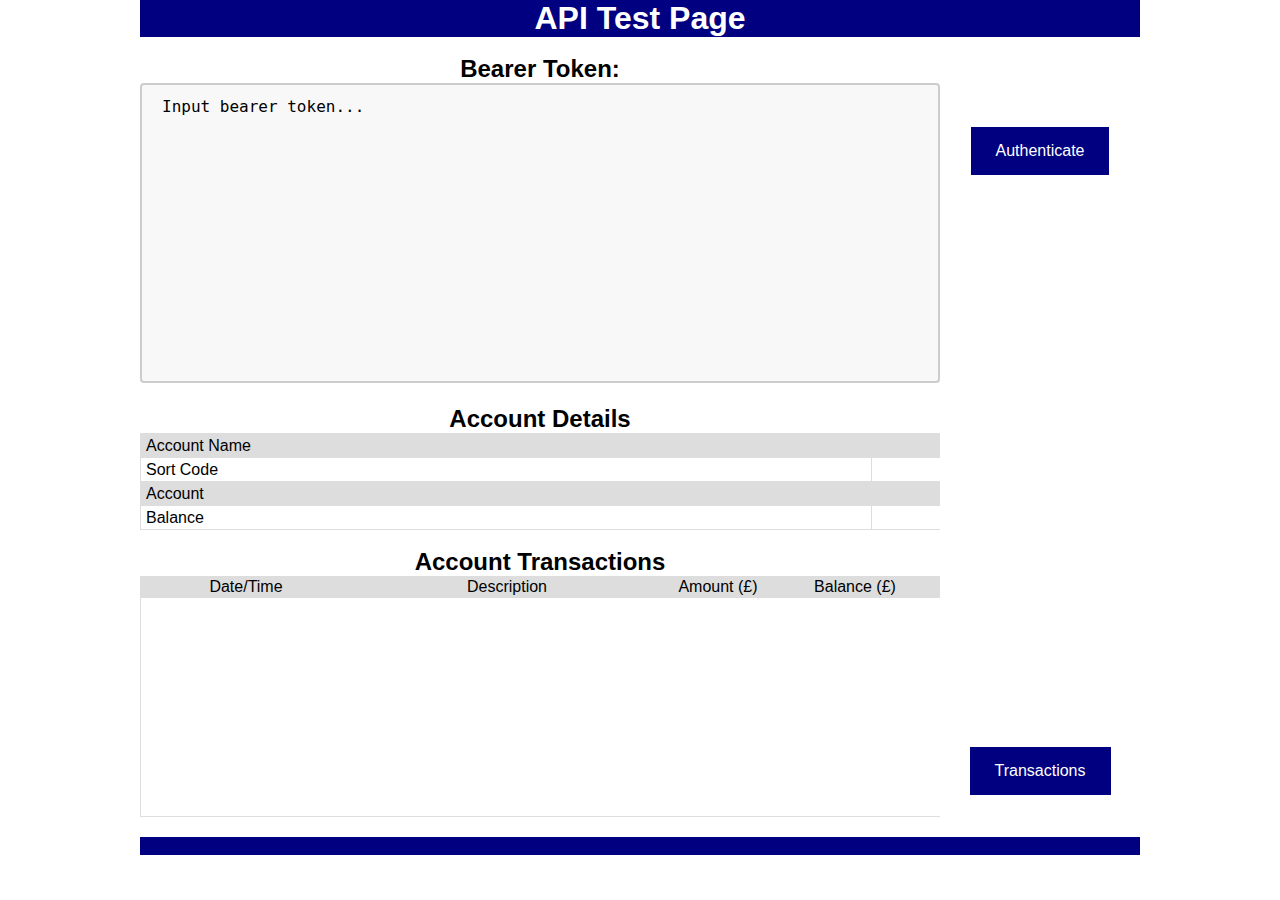
<file: index.html>
<!DOCTYPE html>
<html lang="en">

<head>
    <meta charset="UTF-8">
    <meta name="viewport" content="width=device-width, initial-scale=1.0">
    <title>API Test</title>
    <link rel="stylesheet" href="style.css">
    <script src="jsScripts.js"></script>
</head>

<body>
    
    	<header class="header">
   			<h1>API Test Page</h1>
        </header>
        
        <section class="section">	
   			 <form>
  				<br>
  				<h2>Bearer Token:</h2>
  				<textarea class="textarea" id=bearerText>Input bearer token...</textarea>
  			</form>
  			
  			<br>
  			<h2>Account Details</h2>
  			
   			<table class="center_table" id="acct_table">
   			  	<tr>
    				<td>Account Name</td>
    				<td></td>
  				</tr>
  		  		<tr>
    				<td>Sort Code</td>
    				<td></td>
  				</tr>
  				<tr>
    				<td>Account</td>
    				<td></td>
  				</tr>	
  		  		<tr>
    				<td>Balance</td>
    				<td></td>
  				</tr>									
  			</table>
  			
  			<br>
  			<h2>Account Transactions</h2>
  			
  						
  			<div id="table_wrapper">
  				<div id="header">
  		    		<div id="head1">Date/Time</div>
   		    		<div id="head2">Description</div>
    				<div id="head3">Amount (£)</div>
    				<div id="head4">Balance (£)</div>
  				</div>
  				<div id="tbody">
    				<table class="transaction_table" id="txn_table">   
    				</table>
  				</div>
			</div>
  
        </section>
        
        <aside class="aside">
        	<br><br><br><br><br>
           	<button type="button" class="button" onclick="refreshDetails()">Authenticate</button>
           	<br>
           	<div id="progress" >
           		<img src="spinner.gif" height="100" width="100">  
           	</div>   
           	<br><br><br><br><br><br><br><br><br><br>
            <br><br><br><br><br><br><br><br><br><br>     	
            <br><br><br><br><br><br>      	
            <button type="button" class="button" onclick="getTransactions()">Transactions</button>    	
           	
           	  	
        </aside>  
        
        <footer class="footer">
   			<br>
        </footer>

</body>

</html>
</file>
<file: style.css>
*,
::after,
::before {
  margin: 0;
  padding: 0;
  box-sizing: inherit; }
  
body {
	background: white;  
	width: 1000px;
    margin: 0 auto;
    font-family: arial, sans-serif;
}    

.header {
    background: #000080;
    color: white;
    text-align: center;
}

.aside {
	float: left;
	text-align: center;
    background: white;
	color: #dddddd;
	width: 20%;
	height: 800px;
}

.button {
    background: #000080;
    color: white;	
    font-size: 16px;
    padding: 15px 25px;
    border: none;
}

.button:hover {
    background-color: #6666ff;
}

#progress {
	/*display: none;*/
	visibility: hidden;
	min-height: 100px;
}


.section {
	float: left;
    background: white;
    text-align: center;
    width: 80%;
    height: 800px;
}

.textarea {
    width: 100%;
    height: 300px;
    padding: 12px 20px;
    box-sizing: border-box;
    border: 2px solid #ccc;
    border-radius: 4px;
    background-color: #f8f8f8;
    font-size: 16px;
    resize: none;
}

.center_table {
	margin: auto;
    border-collapse: collapse;
    width: 100%;	
}


.center_table td, th {
    border: 1px solid #dddddd;
    text-align: left;
    padding: 1px 5px;
}

.center_table tr:nth-child(odd) {
    background-color: #dddddd;
    height: 24px;
}

.center_table tr:nth-child(even) {
    background-color: white;
    height: 24px;
} 

#table_wrapper {background:#dddddd;border:1px solid #dddddd;float:left;}
#tbody{height:218px;overflow-y:auto;width:800px;background:white;}
table{border-collapse:collapse; width:100%;}
td{padding:1px 5px; /* pixels */
    border-right:1px solid #dddddd; /* to avoid the hacks for the padding */
    border-bottom:1px solid #dddddd;} 
.td0{width:200px;text-align: center;}
.td1{width:300px; text-align:left;}
.td2{width:100px;text-align: center;}
.td3{border-right-width:0;text-align: center;} /* optional */


.transaction_table tr:nth-child(even) {
    background-color: #dddddd;
    height: 24px;
}

.transaction_table tr:nth-child(odd) {
    background-color: white;
    height: 24px;
} 


#header{width:800px;background:#dddddd;border-bottom:1px solid #dddddd;}
#header div{padding:1px 5px;float:left;border-right:1px solid #dddddd;}
#header #head1{width:200px; height 24px;} /* the same as td1 */
#header #head2{width:300px; height 24px;} /* the same as td2 */
#header #head3{width:100px; height 24px;} /* the same as td2 */
#header #head4{float:none;border-right-width:0;height 24px;}

.footer {
	clear: both;
    background: #000080;
    color: white;
    text-align: center;
}
</file>
